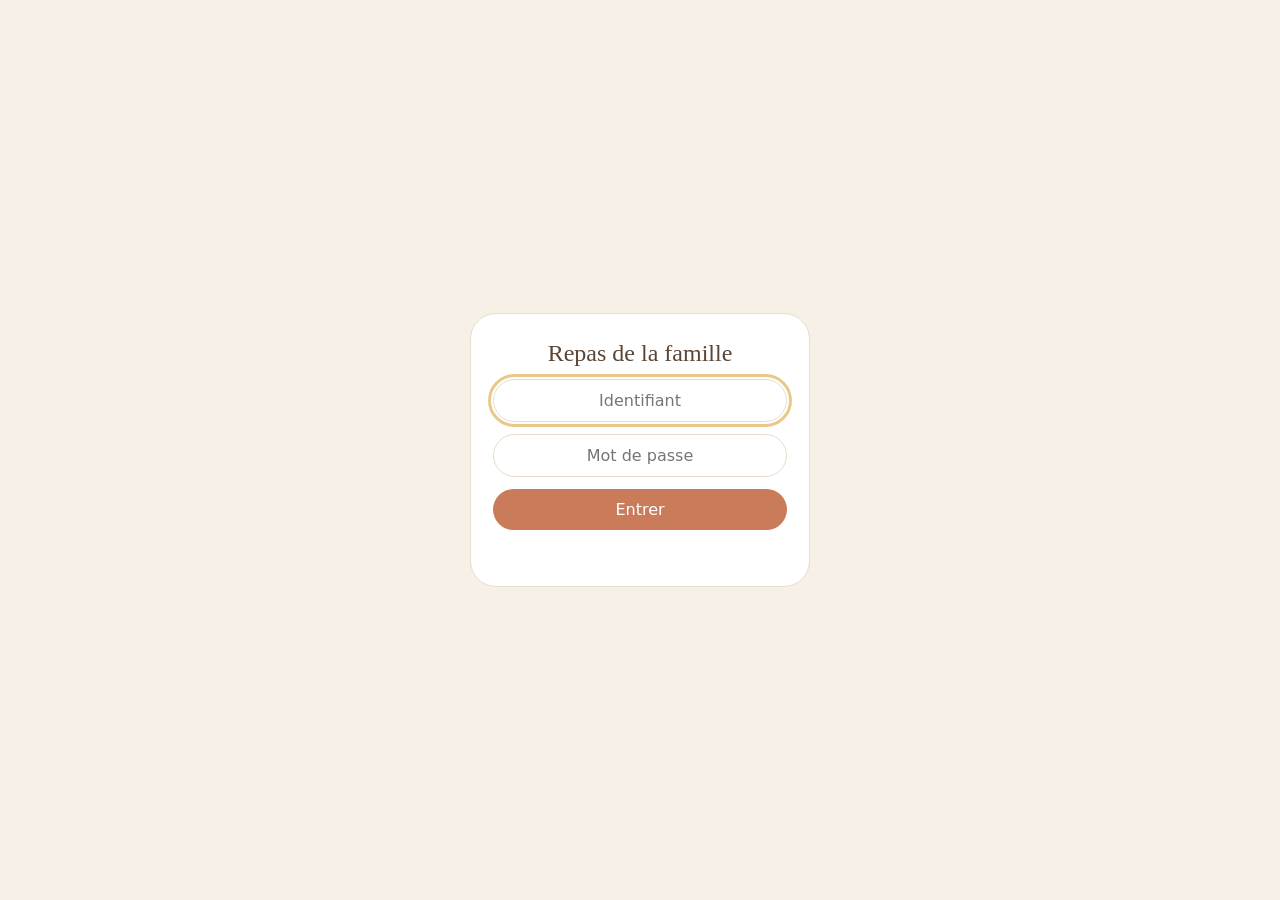
<file: index.html>
<!DOCTYPE html>
<html lang="fr">
<head>
  <meta charset="UTF-8">
  <meta name="viewport" content="width=device-width, initial-scale=1">
  <meta name="robots" content="noindex, nofollow">
  <title>Repas - Famille DD</title>
  <link rel="stylesheet" href="style.css">
</head>
<body>
  <div id="app" hidden>
    <header class="topbar">
      <h1>Repas</h1>
      <span id="role-badge" class="role-badge"></span>
      <button type="button" id="quit" class="link-btn">Quitter</button>
    </header>

    <p id="status" class="status" role="alert" title="Cliquer pour masquer" hidden></p>

    <main>
      <section id="tab-home" class="tab"></section>
      <section id="tab-meals" class="tab" hidden></section>
      <section id="tab-shop" class="tab" hidden></section>
      <section id="tab-admin" class="tab" hidden></section>
    </main>

    <button type="button" id="today-btn" class="today-btn" hidden>Aujourd'hui</button>

    <nav id="tabs" class="tabs" aria-label="Navigation">
      <button type="button" data-tab="home" class="on">Accueil</button>
      <button type="button" data-tab="meals">Repas</button>
      <button type="button" data-tab="shop" id="tab-shop-btn" hidden>Courses</button>
      <button type="button" data-tab="admin" id="tab-admin-btn" hidden>Admin</button>
    </nav>
  </div>

  <div id="gate" class="gate">
    <form id="gate-form" class="gate-box">
      <h2>Repas de la famille</h2>
      <input id="user-id" type="text" placeholder="Identifiant" autocomplete="username" autocapitalize="none" autocorrect="off" spellcheck="false" required autofocus>
      <input id="password" type="password" placeholder="Mot de passe" autocomplete="current-password" required>
      <button type="submit">Entrer</button>
      <p id="gate-error" class="error" role="alert"></p>
    </form>
  </div>

  <dialog id="meal-dialog" class="dialog meal-dialog" aria-labelledby="meal-title">
    <h2 id="meal-title" class="dialog-title"></h2>
    <div class="copy-row">
      <label for="meal-copy">Copier depuis un repas existant</label>
      <select id="meal-copy"></select>
    </div>
    <p class="dialog-hint">Laissez vides les parties que vous ne voulez pas remplir.</p>
    <div id="meal-rows" class="meal-rows"></div>
    <div id="meal-portions" class="meal-portions"></div>
    <p id="meal-error" class="error" role="alert"></p>
    <div class="dialog-actions">
      <button type="button" id="meal-cancel" class="btn-no">Annuler</button>
      <button type="button" id="meal-save" class="btn-yes">Enregistrer</button>
    </div>
  </dialog>

  <dialog id="day-dialog" class="dialog" aria-labelledby="day-title">
    <h2 id="day-title" class="dialog-title"></h2>
    <p class="dialog-hint">Contraintes à respecter ce jour-là (information seulement). Plusieurs choix possibles.</p>
    <div id="day-checks"></div>
    <p id="day-error" class="error" role="alert"></p>
    <div class="dialog-actions">
      <button type="button" id="day-cancel" class="btn-no">Annuler</button>
      <button type="button" id="day-save" class="btn-yes">Enregistrer</button>
    </div>
  </dialog>

  <dialog id="constraint-dialog" class="dialog" aria-labelledby="constraint-title">
    <h2 id="constraint-title" class="dialog-title">Modifier la contrainte</h2>
    <input id="constraint-name" class="tag-input" type="text" maxlength="60" autocomplete="off" placeholder="Nom de la contrainte">
    <div id="constraint-effects"></div>
    <p id="constraint-error" class="error" role="alert"></p>
    <div class="dialog-actions">
      <button type="button" id="constraint-cancel" class="btn-no">Annuler</button>
      <button type="button" id="constraint-save" class="btn-yes">Enregistrer</button>
    </div>
  </dialog>

  <dialog id="ingredient-dialog" class="dialog" aria-labelledby="ingredient-title">
    <h2 id="ingredient-title" class="dialog-title">Modifier l'ingrédient</h2>
    <input id="ingredient-name" class="tag-input" type="text" maxlength="60" autocomplete="off" placeholder="Nom de l'ingrédient">
    <label class="unit-row">Unité <span id="ingredient-unit"></span></label>
    <label class="unit-row" id="ingredient-category-row">Catégorie de courses <span id="ingredient-category"></span></label>
    <p id="ingredient-error" class="error" role="alert"></p>
    <div class="dialog-actions">
      <button type="button" id="ingredient-cancel" class="btn-no">Annuler</button>
      <button type="button" id="ingredient-save" class="btn-yes">Enregistrer</button>
    </div>
  </dialog>

  <dialog id="food-dialog" class="dialog" aria-labelledby="food-dialog-title">
    <h2 id="food-dialog-title" class="dialog-title">Modifier l'aliment</h2>
    <div class="form-grid">
      <label for="food-edit-name">Nom</label>
      <input id="food-edit-name" type="text" maxlength="60" autocomplete="off">
      <span class="form-label">Classes</span>
      <div id="food-edit-classes"></div>
      <span id="food-edit-ing-label" class="form-label">Ingrédients</span>
      <div id="food-edit-ingredients"></div>
    </div>
    <p id="food-edit-error" class="error" role="alert"></p>
    <div class="dialog-actions">
      <button type="button" id="food-edit-cancel" class="btn-no">Annuler</button>
      <button type="button" id="food-edit-save" class="btn-yes">Enregistrer</button>
    </div>
  </dialog>

  <dialog id="shop-gen-dialog" class="dialog" aria-labelledby="shop-gen-title">
    <h2 id="shop-gen-title" class="dialog-title">Générer la liste France</h2>
    <p class="dialog-hint">Tous les repas (midi et soir) des jours choisis sont lus. Seuls les jours à partir d'aujourd'hui sont possibles.</p>
    <div class="shop-dates">
      <label>Du<input id="shop-gen-from" type="date"></label>
      <label>Au<input id="shop-gen-to" type="date"></label>
    </div>
    <div id="shop-gen-modes" class="shop-modes"></div>
    <p id="shop-gen-error" class="error" role="alert"></p>
    <div class="dialog-actions">
      <button type="button" id="shop-gen-cancel" class="btn-no">Annuler</button>
      <button type="button" id="shop-gen-next" class="btn-yes">Continuer</button>
    </div>
  </dialog>

  <dialog id="shop-preview-dialog" class="dialog" aria-labelledby="shop-preview-title">
    <h2 id="shop-preview-title" class="dialog-title"></h2>
    <div id="shop-preview-body" class="shop-preview"></div>
    <p id="shop-preview-error" class="error" role="alert"></p>
    <div class="dialog-actions">
      <button type="button" id="shop-preview-no" class="btn-no">Annuler</button>
      <button type="button" id="shop-preview-yes" class="btn-yes">Générer</button>
    </div>
  </dialog>

  <dialog id="shop-item-dialog" class="dialog" aria-labelledby="shop-item-title">
    <h2 id="shop-item-title" class="dialog-title"></h2>
    <p id="shop-item-meta" class="dialog-hint"></p>
    <div id="shop-item-menu" class="shop-menu"></div>
    <p id="shop-item-error" class="error" role="alert"></p>
    <div class="dialog-actions">
      <button type="button" id="shop-item-close" class="btn-yes">Fermer</button>
    </div>
  </dialog>

  <dialog id="shop-edit-dialog" class="dialog" aria-labelledby="shop-edit-title">
    <h2 id="shop-edit-title" class="dialog-title"></h2>
    <div class="form-grid">
      <label for="shop-edit-name">Nom</label>
      <input id="shop-edit-name" type="text" maxlength="60" autocomplete="off">
      <label for="shop-edit-category">Catégorie</label>
      <select id="shop-edit-category"></select>
      <span class="form-label">Quantité</span>
      <div id="shop-edit-qty" class="shop-qty-row"></div>
    </div>
    <p id="shop-edit-error" class="error" role="alert"></p>
    <div class="dialog-actions">
      <button type="button" id="shop-edit-cancel" class="btn-no">Annuler</button>
      <button type="button" id="shop-edit-save" class="btn-yes">Ajouter</button>
    </div>
  </dialog>

  <dialog id="category-dialog" class="dialog" aria-labelledby="category-title">
    <h2 id="category-title" class="dialog-title">Modifier la catégorie</h2>
    <div class="shop-cat-form">
      <label>Nom<input id="category-name" type="text" maxlength="40" autocomplete="off" placeholder="Nom de la catégorie"></label>
      <label>Position tri custom Carrefour Segny<input id="category-carrefour" type="number" min="1" step="1" inputmode="numeric"></label>
      <label>Position tri custom Coop Vich<input id="category-coop" type="number" min="1" step="1" inputmode="numeric"></label>
      <label class="class-check"><input id="category-nomerge" type="checkbox"><span>Ne s'additionne pas<small class="check-meta">Chaque ligne reste séparée (viande, poisson...).</small></span></label>
    </div>
    <p class="dialog-hint">Si une autre catégorie a déjà cette position, elle et les suivantes sont décalées d'un cran.</p>
    <p id="category-error" class="error" role="alert"></p>
    <div class="dialog-actions">
      <button type="button" id="category-cancel" class="btn-no">Annuler</button>
      <button type="button" id="category-save" class="btn-yes">Enregistrer</button>
    </div>
  </dialog>

  <dialog id="usage-dialog" class="dialog" aria-labelledby="usage-title">
    <h2 id="usage-title" class="dialog-title"></h2>
    <p id="usage-name" class="usage-name"></p>
    <p id="usage-hint" class="dialog-hint"></p>
    <ul id="usage-list" class="usage-list"></ul>
    <div class="dialog-actions">
      <button type="button" id="usage-close" class="btn-yes">Fermer</button>
    </div>
  </dialog>

  <dialog id="confirm" class="dialog confirm" aria-labelledby="confirm-title">
    <p id="confirm-title" class="confirm-title"></p>
    <p id="confirm-detail" class="confirm-detail"></p>
    <div class="dialog-actions">
      <button type="button" id="confirm-no" class="btn-no">Non</button>
      <button type="button" id="confirm-yes" class="btn-yes">Oui</button>
    </div>
  </dialog>

  <script src="app.js"></script>
</body>
</html>
</file>
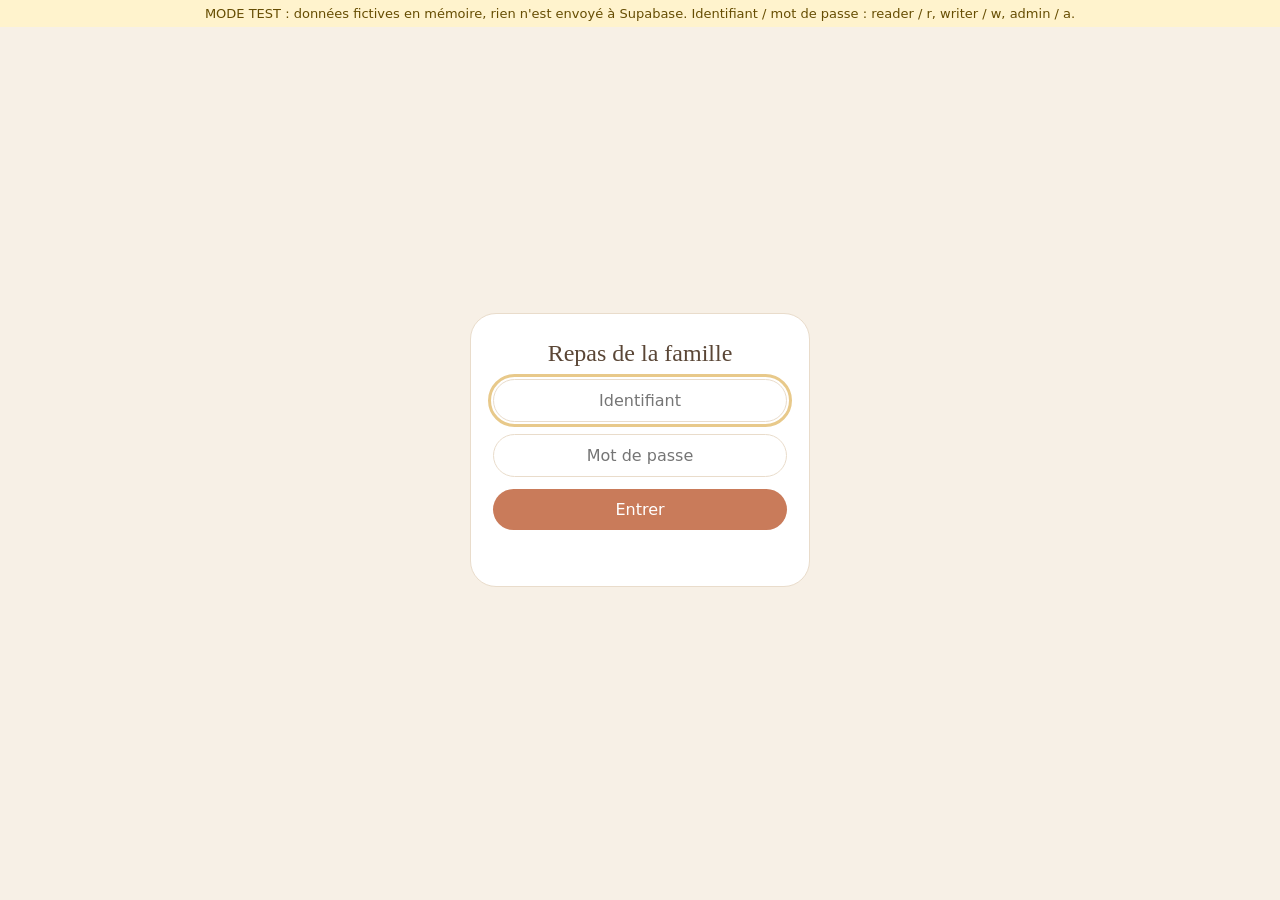
<file: test/index.html>
<!DOCTYPE html>
<html lang="fr">
<head>
  <meta charset="UTF-8">
  <meta name="viewport" content="width=device-width, initial-scale=1">
  <meta name="robots" content="noindex, nofollow">
  <title>TEST - Repas</title>
  <link rel="stylesheet" href="../style.css">
</head>
<body>
  <div id="app" hidden>
    <header class="topbar">
      <h1>Repas</h1>
      <span id="role-badge" class="role-badge"></span>
      <button type="button" id="quit" class="link-btn">Quitter</button>
    </header>

    <p id="status" class="status" role="alert" title="Cliquer pour masquer" hidden></p>

    <main>
      <section id="tab-home" class="tab"></section>
      <section id="tab-meals" class="tab" hidden></section>
      <section id="tab-shop" class="tab" hidden></section>
      <section id="tab-admin" class="tab" hidden></section>
    </main>

    <button type="button" id="today-btn" class="today-btn" hidden>Aujourd'hui</button>

    <nav id="tabs" class="tabs" aria-label="Navigation">
      <button type="button" data-tab="home" class="on">Accueil</button>
      <button type="button" data-tab="meals">Repas</button>
      <button type="button" data-tab="shop" id="tab-shop-btn" hidden>Courses</button>
      <button type="button" data-tab="admin" id="tab-admin-btn" hidden>Admin</button>
    </nav>
  </div>

  <div id="gate" class="gate">
    <form id="gate-form" class="gate-box">
      <h2>Repas de la famille</h2>
      <input id="user-id" type="text" placeholder="Identifiant" autocomplete="username" autocapitalize="none" autocorrect="off" spellcheck="false" required autofocus>
      <input id="password" type="password" placeholder="Mot de passe" autocomplete="current-password" required>
      <button type="submit">Entrer</button>
      <p id="gate-error" class="error" role="alert"></p>
    </form>
  </div>

  <dialog id="meal-dialog" class="dialog meal-dialog" aria-labelledby="meal-title">
    <h2 id="meal-title" class="dialog-title"></h2>
    <div class="copy-row">
      <label for="meal-copy">Copier depuis un repas existant</label>
      <select id="meal-copy"></select>
    </div>
    <p class="dialog-hint">Laissez vides les parties que vous ne voulez pas remplir.</p>
    <div id="meal-rows" class="meal-rows"></div>
    <div id="meal-portions" class="meal-portions"></div>
    <p id="meal-error" class="error" role="alert"></p>
    <div class="dialog-actions">
      <button type="button" id="meal-cancel" class="btn-no">Annuler</button>
      <button type="button" id="meal-save" class="btn-yes">Enregistrer</button>
    </div>
  </dialog>

  <dialog id="day-dialog" class="dialog" aria-labelledby="day-title">
    <h2 id="day-title" class="dialog-title"></h2>
    <p class="dialog-hint">Contraintes à respecter ce jour-là (information seulement). Plusieurs choix possibles.</p>
    <div id="day-checks"></div>
    <p id="day-error" class="error" role="alert"></p>
    <div class="dialog-actions">
      <button type="button" id="day-cancel" class="btn-no">Annuler</button>
      <button type="button" id="day-save" class="btn-yes">Enregistrer</button>
    </div>
  </dialog>

  <dialog id="constraint-dialog" class="dialog" aria-labelledby="constraint-title">
    <h2 id="constraint-title" class="dialog-title">Modifier la contrainte</h2>
    <input id="constraint-name" class="tag-input" type="text" maxlength="60" autocomplete="off" placeholder="Nom de la contrainte">
    <div id="constraint-effects"></div>
    <p id="constraint-error" class="error" role="alert"></p>
    <div class="dialog-actions">
      <button type="button" id="constraint-cancel" class="btn-no">Annuler</button>
      <button type="button" id="constraint-save" class="btn-yes">Enregistrer</button>
    </div>
  </dialog>

  <dialog id="ingredient-dialog" class="dialog" aria-labelledby="ingredient-title">
    <h2 id="ingredient-title" class="dialog-title">Modifier l'ingrédient</h2>
    <input id="ingredient-name" class="tag-input" type="text" maxlength="60" autocomplete="off" placeholder="Nom de l'ingrédient">
    <label class="unit-row">Unité <span id="ingredient-unit"></span></label>
    <label class="unit-row" id="ingredient-category-row">Catégorie de courses <span id="ingredient-category"></span></label>
    <p id="ingredient-error" class="error" role="alert"></p>
    <div class="dialog-actions">
      <button type="button" id="ingredient-cancel" class="btn-no">Annuler</button>
      <button type="button" id="ingredient-save" class="btn-yes">Enregistrer</button>
    </div>
  </dialog>

  <dialog id="food-dialog" class="dialog" aria-labelledby="food-dialog-title">
    <h2 id="food-dialog-title" class="dialog-title">Modifier l'aliment</h2>
    <div class="form-grid">
      <label for="food-edit-name">Nom</label>
      <input id="food-edit-name" type="text" maxlength="60" autocomplete="off">
      <span class="form-label">Classes</span>
      <div id="food-edit-classes"></div>
      <span id="food-edit-ing-label" class="form-label">Ingrédients</span>
      <div id="food-edit-ingredients"></div>
    </div>
    <p id="food-edit-error" class="error" role="alert"></p>
    <div class="dialog-actions">
      <button type="button" id="food-edit-cancel" class="btn-no">Annuler</button>
      <button type="button" id="food-edit-save" class="btn-yes">Enregistrer</button>
    </div>
  </dialog>

  <dialog id="shop-gen-dialog" class="dialog" aria-labelledby="shop-gen-title">
    <h2 id="shop-gen-title" class="dialog-title">Générer la liste France</h2>
    <p class="dialog-hint">Tous les repas (midi et soir) des jours choisis sont lus. Seuls les jours à partir d'aujourd'hui sont possibles.</p>
    <div class="shop-dates">
      <label>Du<input id="shop-gen-from" type="date"></label>
      <label>Au<input id="shop-gen-to" type="date"></label>
    </div>
    <div id="shop-gen-modes" class="shop-modes"></div>
    <p id="shop-gen-error" class="error" role="alert"></p>
    <div class="dialog-actions">
      <button type="button" id="shop-gen-cancel" class="btn-no">Annuler</button>
      <button type="button" id="shop-gen-next" class="btn-yes">Continuer</button>
    </div>
  </dialog>

  <dialog id="shop-preview-dialog" class="dialog" aria-labelledby="shop-preview-title">
    <h2 id="shop-preview-title" class="dialog-title"></h2>
    <div id="shop-preview-body" class="shop-preview"></div>
    <p id="shop-preview-error" class="error" role="alert"></p>
    <div class="dialog-actions">
      <button type="button" id="shop-preview-no" class="btn-no">Annuler</button>
      <button type="button" id="shop-preview-yes" class="btn-yes">Générer</button>
    </div>
  </dialog>

  <dialog id="shop-item-dialog" class="dialog" aria-labelledby="shop-item-title">
    <h2 id="shop-item-title" class="dialog-title"></h2>
    <p id="shop-item-meta" class="dialog-hint"></p>
    <div id="shop-item-menu" class="shop-menu"></div>
    <p id="shop-item-error" class="error" role="alert"></p>
    <div class="dialog-actions">
      <button type="button" id="shop-item-close" class="btn-yes">Fermer</button>
    </div>
  </dialog>

  <dialog id="shop-edit-dialog" class="dialog" aria-labelledby="shop-edit-title">
    <h2 id="shop-edit-title" class="dialog-title"></h2>
    <div class="form-grid">
      <label for="shop-edit-name">Nom</label>
      <input id="shop-edit-name" type="text" maxlength="60" autocomplete="off">
      <label for="shop-edit-category">Catégorie</label>
      <select id="shop-edit-category"></select>
      <span class="form-label">Quantité</span>
      <div id="shop-edit-qty" class="shop-qty-row"></div>
    </div>
    <p id="shop-edit-error" class="error" role="alert"></p>
    <div class="dialog-actions">
      <button type="button" id="shop-edit-cancel" class="btn-no">Annuler</button>
      <button type="button" id="shop-edit-save" class="btn-yes">Ajouter</button>
    </div>
  </dialog>

  <dialog id="category-dialog" class="dialog" aria-labelledby="category-title">
    <h2 id="category-title" class="dialog-title">Modifier la catégorie</h2>
    <div class="shop-cat-form">
      <label>Nom<input id="category-name" type="text" maxlength="40" autocomplete="off" placeholder="Nom de la catégorie"></label>
      <label>Position tri custom Carrefour Segny<input id="category-carrefour" type="number" min="1" step="1" inputmode="numeric"></label>
      <label>Position tri custom Coop Vich<input id="category-coop" type="number" min="1" step="1" inputmode="numeric"></label>
      <label class="class-check"><input id="category-nomerge" type="checkbox"><span>Ne s'additionne pas<small class="check-meta">Chaque ligne reste séparée (viande, poisson...).</small></span></label>
    </div>
    <p class="dialog-hint">Si une autre catégorie a déjà cette position, elle et les suivantes sont décalées d'un cran.</p>
    <p id="category-error" class="error" role="alert"></p>
    <div class="dialog-actions">
      <button type="button" id="category-cancel" class="btn-no">Annuler</button>
      <button type="button" id="category-save" class="btn-yes">Enregistrer</button>
    </div>
  </dialog>

  <dialog id="usage-dialog" class="dialog" aria-labelledby="usage-title">
    <h2 id="usage-title" class="dialog-title"></h2>
    <p id="usage-name" class="usage-name"></p>
    <p id="usage-hint" class="dialog-hint"></p>
    <ul id="usage-list" class="usage-list"></ul>
    <div class="dialog-actions">
      <button type="button" id="usage-close" class="btn-yes">Fermer</button>
    </div>
  </dialog>

  <dialog id="confirm" class="dialog confirm" aria-labelledby="confirm-title">
    <p id="confirm-title" class="confirm-title"></p>
    <p id="confirm-detail" class="confirm-detail"></p>
    <div class="dialog-actions">
      <button type="button" id="confirm-no" class="btn-no">Non</button>
      <button type="button" id="confirm-yes" class="btn-yes">Oui</button>
    </div>
  </dialog>

  <script src="mock.js"></script>
  <script src="../app.js"></script>
</body>
</html>
</file>
<file: style.css>
:root {
  --bg: #f7f0e6;
  --ink: #5a4636;
  --ink-soft: #8a7462;
  --card: #ffffff;
  --accent: #c97b5a;
  --accent-dark: #a9603f;
  --accent-soft: #f6e4da;
  --line: #e9dccb;
  --sage: #b9cbb0;
  --serif: Georgia, "Times New Roman", serif;
}

* { box-sizing: border-box; }
[hidden] { display: none !important; }

body {
  margin: 0;
  font-family: system-ui, -apple-system, "Segoe UI", Roboto, sans-serif;
  background: var(--bg);
  color: var(--ink);
  -webkit-text-size-adjust: 100%;
}

button, input, select { font: inherit; color: inherit; }
button:focus-visible, input:focus-visible, select:focus-visible { outline: 3px solid #e8c98a; outline-offset: 2px; }

#app { max-width: 640px; margin: 0 auto; padding: 0 16px 84px; }

.topbar {
  display: flex; align-items: center; gap: 10px;
  padding: 16px 0 8px;
}
.topbar h1 { font-family: var(--serif); font-weight: 500; font-size: 1.6rem; margin: 0; flex: 1; }
.role-badge {
  font-size: .75rem; padding: 3px 10px; border-radius: 999px;
  background: var(--accent-soft); color: var(--accent-dark);
}
.link-btn { background: none; border: 0; padding: 6px 4px; color: var(--ink-soft); text-decoration: underline; cursor: pointer; }

.status {
  position: fixed; top: 12px; left: 50%; transform: translateX(-50%); z-index: 20;
  width: calc(100% - 32px); max-width: 600px; margin: 0;
  padding: 12px 16px; border-radius: 16px; cursor: pointer;
  background: #fbe9ec; color: #8a0019; border: 1.5px solid #b00020;
  font-weight: 500; text-align: center; box-shadow: 0 6px 20px rgba(60, 45, 35, .25);
}

.today-btn {
  position: fixed; right: 16px; bottom: calc(72px + env(safe-area-inset-bottom)); z-index: 5;
  padding: 10px 16px; border-radius: 999px; border: 0; cursor: pointer;
  background: var(--accent); color: #fff; font-weight: 600;
  box-shadow: 0 4px 14px rgba(60, 45, 35, .3);
}
.today-btn:hover { background: var(--accent-dark); }

.tabs {
  position: fixed; left: 0; right: 0; bottom: 0;
  display: flex; justify-content: center; gap: 8px;
  padding: 10px 16px calc(10px + env(safe-area-inset-bottom));
  background: var(--card); border-top: 1px solid var(--line);
}
.tabs button {
  flex: 1; max-width: 200px; padding: 10px 0; border-radius: 999px;
  border: 0; background: transparent; color: var(--ink-soft); cursor: pointer;
}
.tabs button.on { background: var(--accent-soft); color: var(--accent-dark); font-weight: 600; }

h2.section-title { font-family: var(--serif); font-weight: 500; font-size: 1.25rem; margin: 16px 0 8px; }
.empty { color: var(--ink-soft); text-align: center; padding: 16px 0; }

.day {
  background: var(--card); border: 1px solid var(--line); border-radius: 22px;
  padding: 12px 14px; margin-bottom: 12px;
}
.day.today { border-color: var(--accent); box-shadow: 0 0 0 1px var(--accent) inset; }
.day-head { display: flex; justify-content: space-between; align-items: flex-start; gap: 10px; margin: 0 0 8px; }
.day-title { font-weight: 600; margin: 0; padding-top: 3px; }
.day-constraints {
  display: flex; flex-wrap: wrap; justify-content: flex-end; gap: 4px; max-width: 60%; margin-left: auto;
}
button.day-constraints { background: none; border: 0; padding: 0; font-family: inherit; cursor: pointer; }
.day-chip {
  font-size: .78rem; line-height: 1.3; padding: 3px 10px; border-radius: 12px; overflow-wrap: anywhere;
  background: var(--accent-soft); color: var(--accent-dark);
}
button.day-constraints:hover .day-chip { background: #f0d3c4; }
.day-chip.empty { background: transparent; border: 1px dashed var(--line); color: var(--ink-soft); }
button.day-constraints:hover .day-chip.empty { border-color: var(--accent); color: var(--accent-dark); }
.segment { display: flex; gap: 6px; margin: 6px 0 12px; padding: 4px; background: var(--card); border: 1px solid var(--line); border-radius: 999px; }
.seg { flex: 1; padding: 8px 0; border: 0; border-radius: 999px; background: transparent; color: var(--ink-soft); cursor: pointer; }
.seg.on { background: var(--accent-soft); color: var(--accent-dark); font-weight: 600; }
/* Filtre d'utilisation (Tous | Utilisés | Non utilisés) au-dessus des listes Admin. */
.segment.mini { margin: 0 0 10px; padding: 3px; }
.segment.mini .seg { padding: 5px 0; font-size: .85rem; }
.tag-input {
  width: 100%; padding: 10px 14px; border-radius: 999px; border: 1px solid var(--line); background: #fff;
}
.day.today .day-title { color: var(--accent-dark); }
.day-title small { font-weight: 400; color: var(--accent-dark); margin-left: 6px; }

.meal { background: var(--bg); border-radius: 16px; padding: 8px 12px; margin-bottom: 8px; }
.meal:last-child { margin-bottom: 0; }
.meal-head { display: flex; align-items: center; justify-content: space-between; gap: 8px; flex-wrap: wrap; }
.meal-name { font-weight: 600; text-transform: capitalize; }
.meal-btns { display: flex; gap: 6px; flex-wrap: wrap; }
.meal-line { margin: 4px 0 0; line-height: 1.4; overflow-wrap: anywhere; }
.meal-line .cls { color: var(--ink-soft); font-size: .8rem; margin-left: 6px; }
.meal-empty { margin: 4px 0 0; color: var(--ink-soft); font-style: italic; }

.btn-sm {
  font-size: .8rem; padding: 5px 12px; border-radius: 999px; cursor: pointer;
  border: 1px solid var(--accent); background: #fff; color: var(--accent-dark);
}
.btn-sm:hover { background: var(--accent-soft); }
.btn-sm.danger { border-color: #b00020; color: #b00020; }
.btn-sm.danger:hover { background: #fbe9ec; }
.btn-primary {
  font-size: .9rem; padding: 8px 18px; border: 0; border-radius: 999px;
  background: var(--accent); color: #fff; cursor: pointer;
}
.btn-primary:hover { background: var(--accent-dark); }
.btn-primary:disabled { opacity: .6; cursor: wait; }

/* Admin */
.chips { display: flex; gap: 8px; overflow-x: auto; padding: 4px 0 10px; }
.chip {
  flex: none; padding: 7px 14px; border-radius: 999px; cursor: pointer;
  border: 1px solid var(--line); background: var(--card); color: var(--ink);
}
.chip.on { background: var(--accent-soft); border-color: var(--accent); color: var(--accent-dark); font-weight: 600; }
.add-row { display: flex; gap: 8px; margin-bottom: 8px; }
.add-row input, .search, .form-grid input, .form-grid select {
  flex: 1; min-width: 0; padding: 10px 14px; border-radius: 999px;
  border: 1px solid var(--line); background: #fff;
}
.add-form { margin-bottom: 8px; }
/* Ingrédients d'une recette (visibles seulement quand la case Recettes est cochée). */
.ing-box { margin-top: 8px; }
.ing-label { display: block; font-size: .85rem; color: var(--ink-soft); margin: 0 0 4px 6px; }
.add-form .add-row { margin-bottom: 6px; }
.class-checks { display: flex; flex-wrap: wrap; gap: 6px 14px; padding: 2px 6px; }
.class-check { display: inline-flex; align-items: center; gap: 6px; font-size: .9rem; cursor: pointer; }
.class-check input { width: 18px; height: 18px; accent-color: var(--accent); cursor: pointer; }
/* Contraintes d'un jour : une case à cocher par ligne, l'une sous l'autre. */
#day-checks .class-checks { flex-direction: column; flex-wrap: nowrap; gap: 12px; padding: 4px 6px; }
#day-checks .class-check { font-size: 1rem; }
.form-grid .form-label { align-self: start; padding-top: 8px; }
.food-row .fname small.fmeta { display: block; color: var(--ink-soft); font-size: .78rem; margin-top: 2px; }
/* Autres classes d'un aliment (liste Admin) : pastilles à droite du nom. */
.food-row .cls-pill {
  display: inline-block; margin-left: 6px; padding: 1px 9px; border-radius: 12px; vertical-align: middle;
  font-size: .75rem; line-height: 1.4; color: var(--ink-soft); background: var(--bg); border: 1px solid var(--line);
}
.search { width: 100%; margin-bottom: 8px; }
.food-list { list-style: none; margin: 0; padding: 0; background: var(--card); border: 1px solid var(--line); border-radius: 22px; overflow: hidden; }
.food-row { display: flex; align-items: center; gap: 8px; padding: 10px 14px; border-bottom: 1px solid var(--line); }
.food-row:last-child { border-bottom: 0; }
.food-row .fname { flex: 1; min-width: 0; overflow-wrap: anywhere; }

/* Effet d'une contrainte : choix exclusif avec la description sous chaque nom, et pastille dans la liste. */
.effect-choice { display: flex; flex-direction: column; gap: 8px; margin: 8px 0 4px; padding: 2px 6px; }
.effect-opt { display: flex; align-items: flex-start; gap: 8px; cursor: pointer; }
.effect-opt input { width: 18px; height: 18px; margin-top: 2px; accent-color: var(--accent); cursor: pointer; flex: none; }
.effect-text { display: flex; flex-direction: column; min-width: 0; }
.effect-name { font-size: .95rem; }
.check-meta { color: var(--ink-soft); font-size: .78rem; margin-left: 4px; }
.effect-text .check-meta { margin-left: 0; }
.food-row .effect-pill { font-family: inherit; cursor: pointer; }
.food-row .effect-pill:hover { border-color: var(--accent); color: var(--accent-dark); }
.food-row .fname small.fmeta.effect-desc { display: none; }
.food-row .fname small.fmeta.effect-desc.open { display: block; }

/* Détail des ingrédients d'un repas (bouton « Ingrédients » sous le repas). */
.meal-ing-toggle { display: block; margin-top: 6px; padding: 4px 0; font-size: .85rem; }
.meal-detail { margin: 4px 0 2px; padding: 8px 12px; background: var(--card); border-radius: 12px; font-size: .88rem; }
.md-food { margin: 8px 0 2px; font-weight: 600; overflow-wrap: anywhere; }
.md-food:first-child { margin-top: 0; }
.md-portions { color: var(--accent-dark); font-weight: 600; }
.md-list { list-style: none; margin: 0; padding: 0; }
.md-list li { display: flex; justify-content: space-between; gap: 12px; padding: 2px 0; }
.md-name { overflow-wrap: anywhere; }
.md-qty { flex: none; color: var(--ink-soft); white-space: nowrap; }
.md-qty.none, .md-none { color: var(--ink-soft); font-style: italic; }

/* Portions d'un repas (popup de génération) : un multiplicateur par aliment. */
.meal-portions { margin-top: 12px; }
.portions-title { margin: 0 0 6px; font-size: .9rem; font-weight: 600; }
.portion-row { display: flex; align-items: center; gap: 6px; padding: 3px 0; }
.portion-name { flex: 1; min-width: 0; overflow-wrap: anywhere; }
.btn-step {
  width: 32px; height: 32px; flex: none; border-radius: 50%; cursor: pointer; line-height: 1; font-size: 1.1rem;
  border: 1px solid var(--line); background: var(--card); color: var(--ink);
}
.portion-input { width: 64px; flex: none; padding: 6px 8px; text-align: center; border-radius: 999px; border: 1px solid var(--line); background: #fff; }

/* Lignes d'ingrédients d'un aliment : nom, quantité pour 1 portion, unité. */
.ing-hint { display: block; color: var(--ink-soft); font-size: .78rem; margin: 0 0 4px 6px; }
.ing-rows { display: flex; flex-direction: column; gap: 6px; margin-bottom: 6px; }
.ing-row { display: flex; align-items: center; gap: 6px; }
/* Dans le popup d'un aliment, les ingrédients prennent toute la largeur (libellé au-dessus). */
#food-edit-ing-label, #food-edit-ingredients { grid-column: 1 / -1; }
#food-edit-ing-label { padding-top: 6px; }
.ing-name { flex: 1; min-width: 0; overflow-wrap: anywhere; }
.ing-name.muted { color: var(--ink-soft); font-style: italic; }
.ing-empty { margin: 0; font-size: .9rem; color: var(--ink-soft); font-style: italic; }
.ing-qty { width: 64px; flex: none; padding: 6px 8px; text-align: center; border-radius: 999px; border: 1px solid var(--line); background: #fff; }
.ing-unit { flex: none; min-width: 44px; color: var(--ink-soft); font-size: .88rem; }
.ing-unit select, .unit-select { padding: 5px 8px; border-radius: 999px; border: 1px solid var(--line); background: #fff; max-width: 100px; }
.ing-del { flex: none; border: 0; background: none; color: var(--ink-soft); cursor: pointer; padding: 4px 6px; font-size: 1rem; }
.ing-del:hover { color: #a02020; }
.unit-row { display: flex; align-items: center; gap: 8px; margin: 4px 6px 0; font-size: .9rem; }
.unit-row .ing-label { margin: 0; }
.qty-missing { color: #a8741f; }

/* Bouton d'ajout en tête des listes Admin (ouvre un popup). */
.admin-add { width: 100%; margin: 0 0 10px; padding: 10px 14px; }

/* Suppression refusée : liste de ce qui utilise l'élément. */
.usage-name { margin: 4px 0 0; font-weight: 600; overflow-wrap: anywhere; }
.usage-list { margin: 8px 0 4px; padding: 8px 12px 8px 30px; max-height: 40dvh; overflow-y: auto; background: var(--bg); border-radius: 14px; }
.usage-list li { margin: 3px 0; overflow-wrap: anywhere; }

/* Boîtes de dialogue */
.dialog {
  border: 0; border-radius: 26px; padding: 22px 20px;
  width: calc(100% - 24px); max-width: 420px;
  background: var(--card); color: var(--ink);
}
.dialog::backdrop { background: rgba(60, 45, 35, .5); }
.dialog-title { font-family: var(--serif); font-weight: 500; font-size: 1.25rem; margin: 0 0 4px; text-transform: none; }
.dialog-hint { margin: 0 0 14px; color: var(--ink-soft); font-size: .85rem; }
.dialog-actions { display: flex; gap: 10px; margin-top: 16px; }
.dialog-actions button { flex: 1; padding: 10px 0; border-radius: 999px; cursor: pointer; border: 1.5px solid var(--accent); }
.btn-no { background: #fff; color: var(--accent-dark); }
.btn-yes { background: var(--accent); color: #fff; }
.dialog-actions button:disabled { opacity: .6; cursor: wait; }

.confirm { max-width: 340px; text-align: center; }
.confirm-title { margin: 0 0 8px; line-height: 1.45; font-size: 1.05rem; }
.confirm-detail { margin: 0 0 6px; color: var(--ink-soft); font-size: .9rem; overflow-wrap: anywhere; }
.confirm-detail:empty { display: none; }

.form-grid { display: grid; grid-template-columns: auto 1fr; gap: 10px; align-items: center; margin-top: 12px; }

.meal-dialog { max-height: calc(100dvh - 24px); overflow-y: auto; }
.copy-row { margin: 10px 0 12px; }
.copy-row label { display: block; font-size: .85rem; color: var(--ink-soft); margin-bottom: 4px; }
.copy-row select {
  width: 100%; padding: 9px 14px; border-radius: 999px;
  border: 1px solid var(--line); background: #fff;
}
.meal-rows { display: grid; grid-template-columns: 74px minmax(0, 1fr); gap: 10px 8px; align-items: start; }
.part-label { padding-top: 8px; font-size: .9rem; }

.picker { min-width: 0; position: relative; }
.picker-field {
  display: flex; flex-wrap: wrap; align-items: center; gap: 4px;
  min-height: 38px; padding: 4px 8px; border-radius: 16px;
  border: 1px solid var(--line); background: #fff; cursor: text;
}
.picker-field:focus-within { border-color: var(--accent); }
.tag {
  display: inline-flex; align-items: center; gap: 4px;
  background: var(--accent-soft); color: var(--accent-dark);
  border-radius: 10px; padding: 2px 4px 2px 8px; font-size: .85rem;
}
.tag button { border: 0; background: none; padding: 0 4px; cursor: pointer; color: inherit; line-height: 1; font-size: 1rem; }
.picker-field input { flex: 1; min-width: 60px; border: 0; outline: 0; padding: 4px 2px; background: transparent; }
/* La liste flotte au-dessus des lignes suivantes : l'afficher ou la masquer ne décale rien
   (sinon la fenêtre rétrécit pendant qu'on clique sur « Enregistrer » et le clic rate). */
.picker-list {
  position: absolute; left: 0; right: 0; top: 100%; z-index: 5;
  list-style: none; margin: 4px 0 0; padding: 0; max-height: 150px; overflow-y: auto;
  border: 1px solid var(--line); border-radius: 14px; background: #fff;
  box-shadow: 0 6px 20px rgba(60, 45, 35, .2);
}
.picker-list li { padding: 8px 12px; cursor: pointer; }
.picker-list li:hover, .picker-list li.act { background: var(--accent-soft); }
.picker-list li.none { color: var(--ink-soft); cursor: default; font-style: italic; }
.picker-list li.none:hover { background: none; }

/* Connexion */
.gate { position: fixed; inset: 0; display: flex; align-items: center; justify-content: center; background: var(--bg); padding: 16px; }
.gate-box {
  width: 100%; max-width: 340px; padding: 26px 22px;
  background: var(--card); border: 1px solid var(--line); border-radius: 26px;
  display: grid; gap: 12px; text-align: center;
}
.gate-box h2 { font-family: var(--serif); font-weight: 500; font-size: 1.5rem; margin: 0; }
.gate-box input, .gate-box button { padding: 11px 14px; border-radius: 999px; border: 1px solid var(--line); }
.gate-box input { background: #fff; text-align: center; }
.gate-box button { background: var(--accent); color: #fff; border: 0; cursor: pointer; }
.gate-box button:hover { background: var(--accent-dark); }
.gate-box button:disabled { opacity: .6; cursor: wait; }
.error { color: #b00020; min-height: 1.2em; font-size: .9rem; margin: 8px 0 0; }
.gate-box .error { margin: 0; }

/* Quantités et portions : les boutons − / + remplacent les flèches natives du champ numérique. */
.ing-qty, .portion-input { appearance: textfield; -moz-appearance: textfield; }
.ing-qty::-webkit-outer-spin-button, .ing-qty::-webkit-inner-spin-button,
.portion-input::-webkit-outer-spin-button, .portion-input::-webkit-inner-spin-button { -webkit-appearance: none; margin: 0; }

/* Dans le popup d'un aliment, « .form-grid input » (plus spécifique) agrandirait la bulle de quantité. */
.form-grid .ing-qty { flex: none; width: 64px; padding: 6px 8px; text-align: center; }

/* Listes de courses */
.shop-actions { display: flex; gap: 8px; flex-wrap: wrap; align-items: center; margin: 0 0 10px; }
.shop-sorts { display: flex; gap: 6px; flex-wrap: wrap; align-items: center; margin: 0 0 10px; }
.shop-sorts-label { color: var(--ink-soft); font-size: .85rem; margin-right: 2px; }
.shop-sorts .chip { padding: 5px 12px; font-size: .85rem; }
.shop-list { list-style: none; margin: 0; padding: 0; background: var(--card); border: 1px solid var(--line); border-radius: 22px; overflow: hidden; }
.shop-head { padding: 6px 14px; background: var(--bg); color: var(--ink-soft); font-size: .8rem; font-weight: 600; border-top: 1px solid var(--line); }
.shop-item { display: flex; align-items: center; gap: 10px; padding: 2px 14px; border-top: 1px solid var(--line); }
.shop-list > li:first-child { border-top: 0; }
.shop-item input[type="checkbox"] { width: 22px; height: 22px; flex: none; accent-color: var(--accent); cursor: pointer; }
.shop-main {
  flex: 1; min-width: 0; display: flex; align-items: center; justify-content: space-between; gap: 10px;
  padding: 9px 0; border: 0; background: none; text-align: left; font: inherit; color: inherit; cursor: pointer;
}
div.shop-main { cursor: default; }
.shop-text { display: flex; flex-direction: column; min-width: 0; overflow-wrap: anywhere; }
.shop-cat { color: var(--ink-soft); font-size: .75rem; }
.shop-qty { color: var(--ink-soft); white-space: nowrap; font-size: .9rem; }
.shop-item.done .shop-main { text-decoration: line-through; opacity: .5; }

.shop-dates { display: flex; gap: 10px; margin-bottom: 12px; }
.shop-dates label { flex: 1; min-width: 0; display: flex; flex-direction: column; gap: 3px; font-size: .85rem; color: var(--ink-soft); }
.shop-dates input { min-width: 0; padding: 8px 12px; border-radius: 999px; border: 1px solid var(--line); background: #fff; }
.shop-modes { display: flex; flex-direction: column; gap: 6px; margin-bottom: 4px; }
.shop-preview { max-height: 55vh; overflow: auto; }
.shop-line { margin: 4px 0; font-size: .9rem; line-height: 1.4; }
.shop-sub { margin: 12px 0 4px; font-size: .85rem; font-weight: 600; color: var(--ink-soft); }
.shop-merge { background: #e9f2e2; color: #2f5320; border-radius: 10px; padding: 5px 10px; }
.shop-warn { background: #fbefd2; color: #7a5712; border-radius: 10px; padding: 5px 10px; }
.shop-menu { display: flex; flex-direction: column; gap: 8px; margin-top: 8px; }
.shop-menu button { padding: 10px 14px; font-size: .95rem; text-align: left; }
.shop-suggest { grid-column: 2; list-style: none; margin: -4px 0 0; padding: 4px; border: 1px solid var(--line); border-radius: 8px; background: #fff; }
.shop-suggest[hidden] { display: none; }
.shop-suggest-item { display: block; width: 100%; text-align: left; padding: 8px 10px; border: 0; border-radius: 6px; background: transparent; font: inherit; color: inherit; cursor: pointer; }
.shop-suggest-item:hover, .shop-suggest-item:focus { background: rgba(127, 127, 127, .15); }
.shop-qty-row { display: flex; align-items: center; gap: 6px; }
.form-grid .shop-qty-row input { flex: none; width: 72px; padding: 6px 8px; text-align: center; appearance: textfield; -moz-appearance: textfield; }
.shop-qty-input::-webkit-outer-spin-button, .shop-qty-input::-webkit-inner-spin-button { -webkit-appearance: none; margin: 0; }
.form-grid .shop-qty-row select { flex: 1 1 auto; min-width: 0; padding: 6px 10px; }
.shop-cat-form { display: flex; flex-direction: column; gap: 10px; margin-bottom: 8px; }
.shop-cat-form label:not(.class-check) { display: flex; flex-direction: column; gap: 3px; font-size: .85rem; color: var(--ink-soft); }
.shop-cat-form input[type="text"], .shop-cat-form input[type="number"] {
  padding: 10px 14px; border-radius: 999px; border: 1px solid var(--line); background: #fff; color: var(--ink);
}
#ingredient-category select, #ingredient-unit select { max-width: 160px; }

/* Filtres de l'Admin : recherche, puces des filtres actifs, panneau de valeurs */
.fbar { margin: 0 0 10px; }
.fchips { display: flex; flex-wrap: wrap; align-items: center; gap: 6px; margin: 0 0 8px; }
.fchip { display: inline-flex; align-items: center; border-radius: 999px; background: var(--accent); color: #fff; }
.fchip.open { box-shadow: 0 0 0 2px var(--accent-soft), 0 0 0 3px var(--accent-dark); }
.fchip-main { border: 0; background: none; color: inherit; cursor: pointer; font-size: .85rem; padding: 5px 4px 5px 12px; }
.fchip-x { width: 22px; height: 22px; margin: 0 4px 0 0; border: 0; border-radius: 50%; background: rgba(255, 255, 255, .25); color: #fff; cursor: pointer; font-size: .7rem; line-height: 1; padding: 0; }
.fadd { border: 1px dashed var(--accent); background: #fff; color: var(--accent-dark); border-radius: 999px; padding: 5px 12px; font-size: .85rem; cursor: pointer; }
.fadd.open { background: var(--accent-soft); }
.flink { border: 0; background: none; color: var(--accent-dark); text-decoration: underline; cursor: pointer; font-size: .8rem; padding: 4px; }
.fpanel:empty { display: none; }
.fpanel { background: var(--card); border: 1px solid var(--line); border-radius: 16px; padding: 6px; margin: 0 0 8px; }
.fpanel-title { margin: 0; padding: 4px 10px; color: var(--ink-soft); font-size: .78rem; }
.fopt { display: flex; align-items: center; gap: 10px; width: 100%; text-align: left; border: 0; background: none; border-radius: 10px; padding: 9px 10px; cursor: pointer; }
.fopt:hover { background: var(--bg); }
.fmark { width: 18px; height: 18px; flex: none; border: 1.5px solid var(--ink-soft); display: inline-flex; align-items: center; justify-content: center; font-size: .7rem; color: #fff; }
.fmark.cb { border-radius: 5px; }
.fmark.rd { border-radius: 50%; }
.fopt.sel .fmark { background: var(--accent); border-color: var(--accent); }
.fdone { display: block; margin: 4px 4px 2px auto; padding: 5px 16px; border-radius: 999px; border: 1.5px solid var(--accent); background: #fff; color: var(--accent-dark); cursor: pointer; }
.fcount { margin: 0 0 0 4px; color: var(--ink-soft); font-size: .8rem; }
</file>
